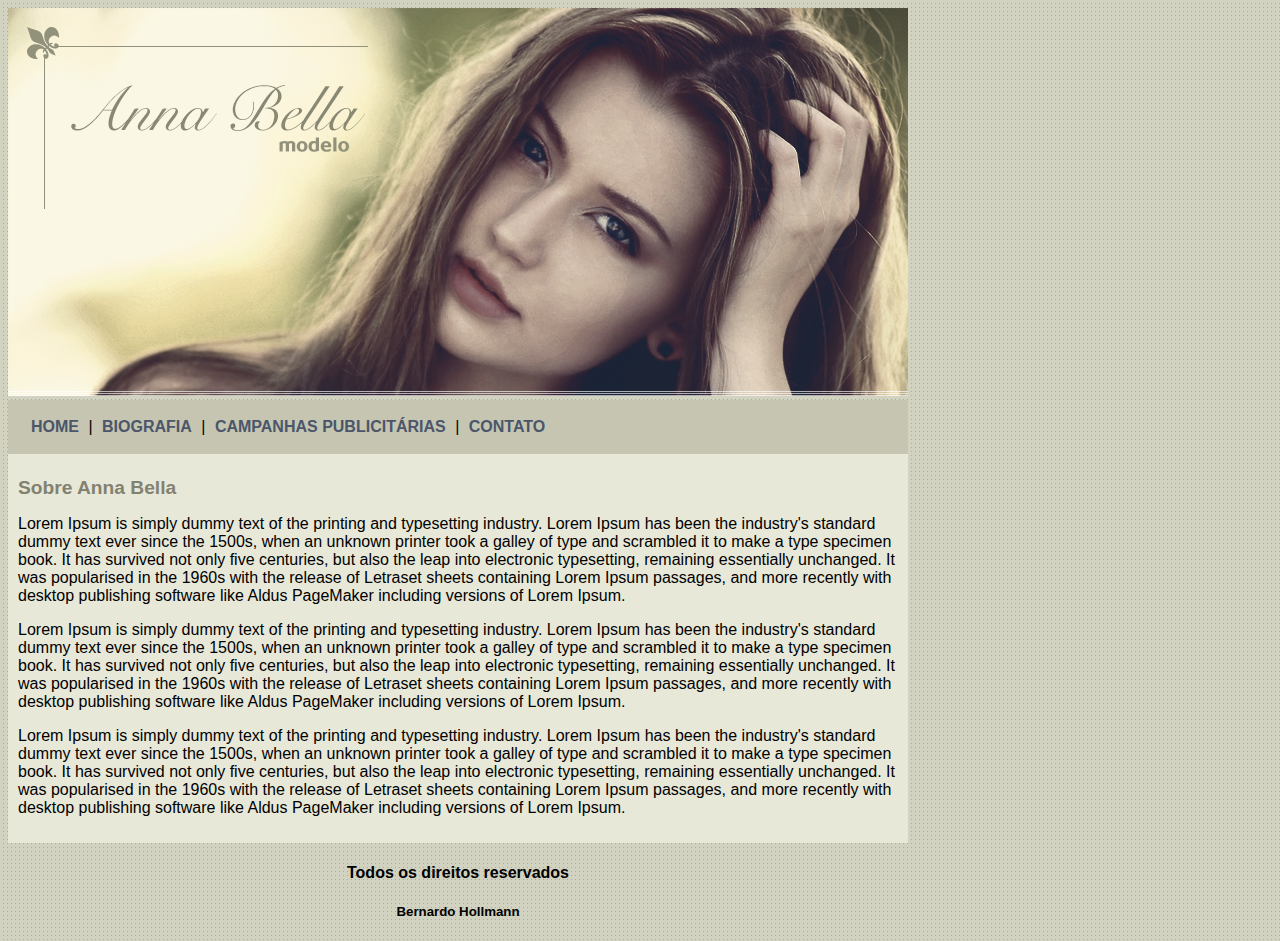
<file: index.html>
<!DOCTYPE html>
<html>
	<head>
		<meta charset="utf-8">
		<title>Anna Bella Oficial</title>

		<link rel="stylesheet" type="text/css" href="estilo.css">

	</head>
	
	<body>

		<div id="principal">

			<img src="imagens/capa.png">

			<div id="menu">

					<a href="index.html">HOME</a> |
					<a href="biografia.html">BIOGRAFIA</a> |
					<a href="campanhas.html">CAMPANHAS PUBLICITÁRIAS</a> |
					<a href="contato.html">CONTATO</a>

			</div>

			<div id="conteudo">

				<h1>Sobre Anna Bella</h1>
				
				<p>Lorem Ipsum is simply dummy text of the printing and typesetting industry. Lorem Ipsum has been the industry's standard dummy text ever since the 1500s, when an unknown printer took a galley of type and scrambled it to make a type specimen book. It has survived not only five centuries, but also the leap into electronic typesetting, remaining essentially unchanged. It was popularised in the 1960s with the release of Letraset sheets containing Lorem Ipsum passages, and more recently with desktop publishing software like Aldus PageMaker including versions of Lorem Ipsum.</p>

				<p>Lorem Ipsum is simply dummy text of the printing and typesetting industry. Lorem Ipsum has been the industry's standard dummy text ever since the 1500s, when an unknown printer took a galley of type and scrambled it to make a type specimen book. It has survived not only five centuries, but also the leap into electronic typesetting, remaining essentially unchanged. It was popularised in the 1960s with the release of Letraset sheets containing Lorem Ipsum passages, and more recently with desktop publishing software like Aldus PageMaker including versions of Lorem Ipsum.</p>

				<p>Lorem Ipsum is simply dummy text of the printing and typesetting industry. Lorem Ipsum has been the industry's standard dummy text ever since the 1500s, when an unknown printer took a galley of type and scrambled it to make a type specimen book. It has survived not only five centuries, but also the leap into electronic typesetting, remaining essentially unchanged. It was popularised in the 1960s with the release of Letraset sheets containing Lorem Ipsum passages, and more recently with desktop publishing software like Aldus PageMaker including versions of Lorem Ipsum.</p>
				
			</div>

			<div id="rodape">

				<h4>Todos os direitos reservados</h4>
				<h5>Bernardo Hollmann</h5>
			
			</div>

	</div>

	</body>

</html>
</file>
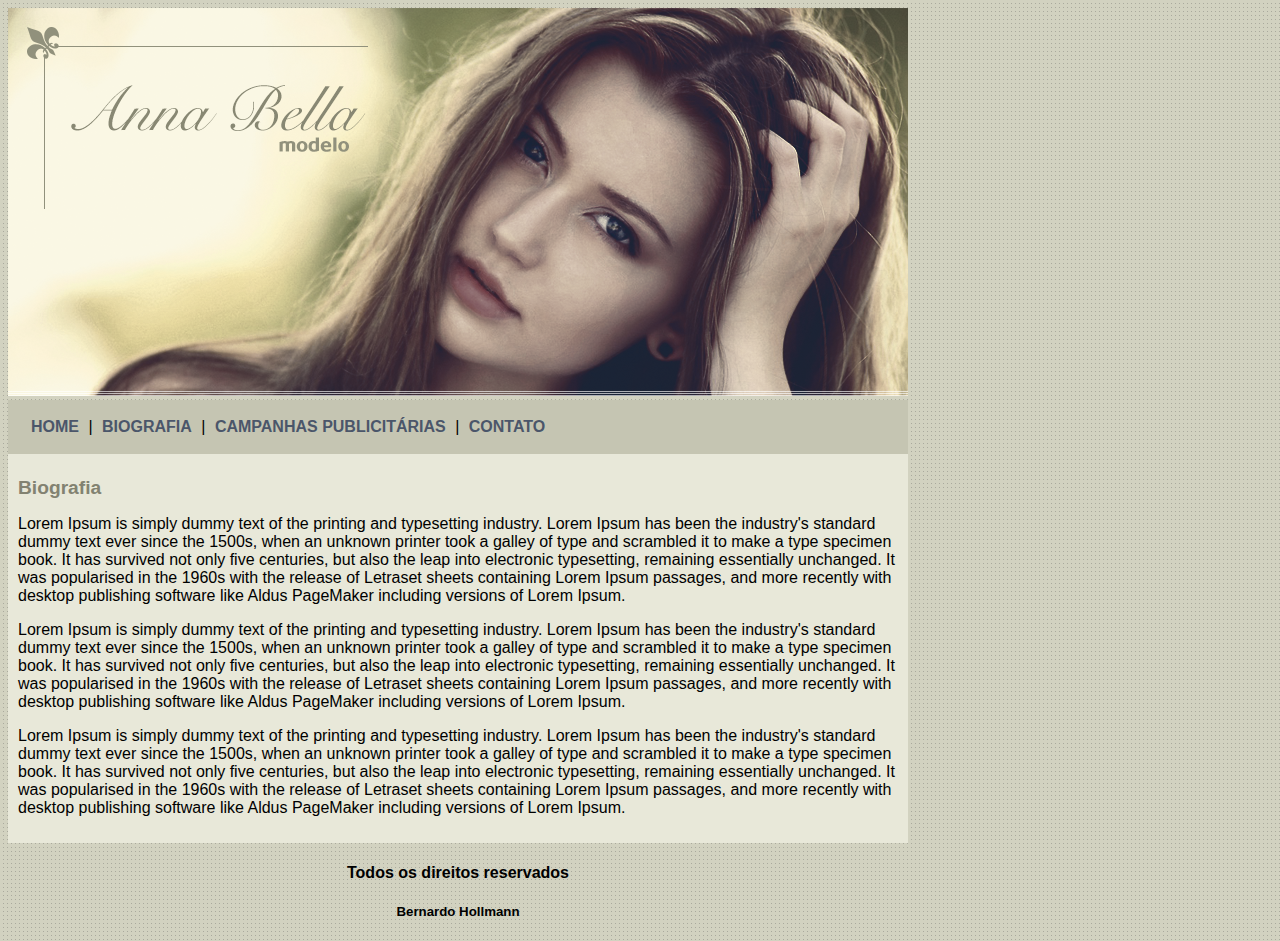
<file: biografia.html>
<!DOCTYPE html>
<html>
	<head>
		<meta charset="utf-8">
		<title>Anna Bella - Biografia</title>

		<link rel="stylesheet" type="text/css" href="estilo.css">

	</head>
	
	<body>

		<div id="principal">

			<img src="imagens/capa.png">

			<div id="menu">

					<a href="index.html">HOME</a> |
					<a href="biografia.html">BIOGRAFIA</a> |
					<a href="campanhas.html">CAMPANHAS PUBLICITÁRIAS</a> |
					<a href="contato.html">CONTATO</a>

			</div>

			<div id="conteudo">

				<h1>Biografia</h1>
				
				<p>Lorem Ipsum is simply dummy text of the printing and typesetting industry. Lorem Ipsum has been the industry's standard dummy text ever since the 1500s, when an unknown printer took a galley of type and scrambled it to make a type specimen book. It has survived not only five centuries, but also the leap into electronic typesetting, remaining essentially unchanged. It was popularised in the 1960s with the release of Letraset sheets containing Lorem Ipsum passages, and more recently with desktop publishing software like Aldus PageMaker including versions of Lorem Ipsum.</p>

				<p>Lorem Ipsum is simply dummy text of the printing and typesetting industry. Lorem Ipsum has been the industry's standard dummy text ever since the 1500s, when an unknown printer took a galley of type and scrambled it to make a type specimen book. It has survived not only five centuries, but also the leap into electronic typesetting, remaining essentially unchanged. It was popularised in the 1960s with the release of Letraset sheets containing Lorem Ipsum passages, and more recently with desktop publishing software like Aldus PageMaker including versions of Lorem Ipsum.</p>

				<p>Lorem Ipsum is simply dummy text of the printing and typesetting industry. Lorem Ipsum has been the industry's standard dummy text ever since the 1500s, when an unknown printer took a galley of type and scrambled it to make a type specimen book. It has survived not only five centuries, but also the leap into electronic typesetting, remaining essentially unchanged. It was popularised in the 1960s with the release of Letraset sheets containing Lorem Ipsum passages, and more recently with desktop publishing software like Aldus PageMaker including versions of Lorem Ipsum.</p>
				
			</div>

			<div id="rodape">

				<h4>Todos os direitos reservados</h4>
				<h5>Bernardo Hollmann</h5>
			
			</div>

	</div>

	</body>

</html>
</file>
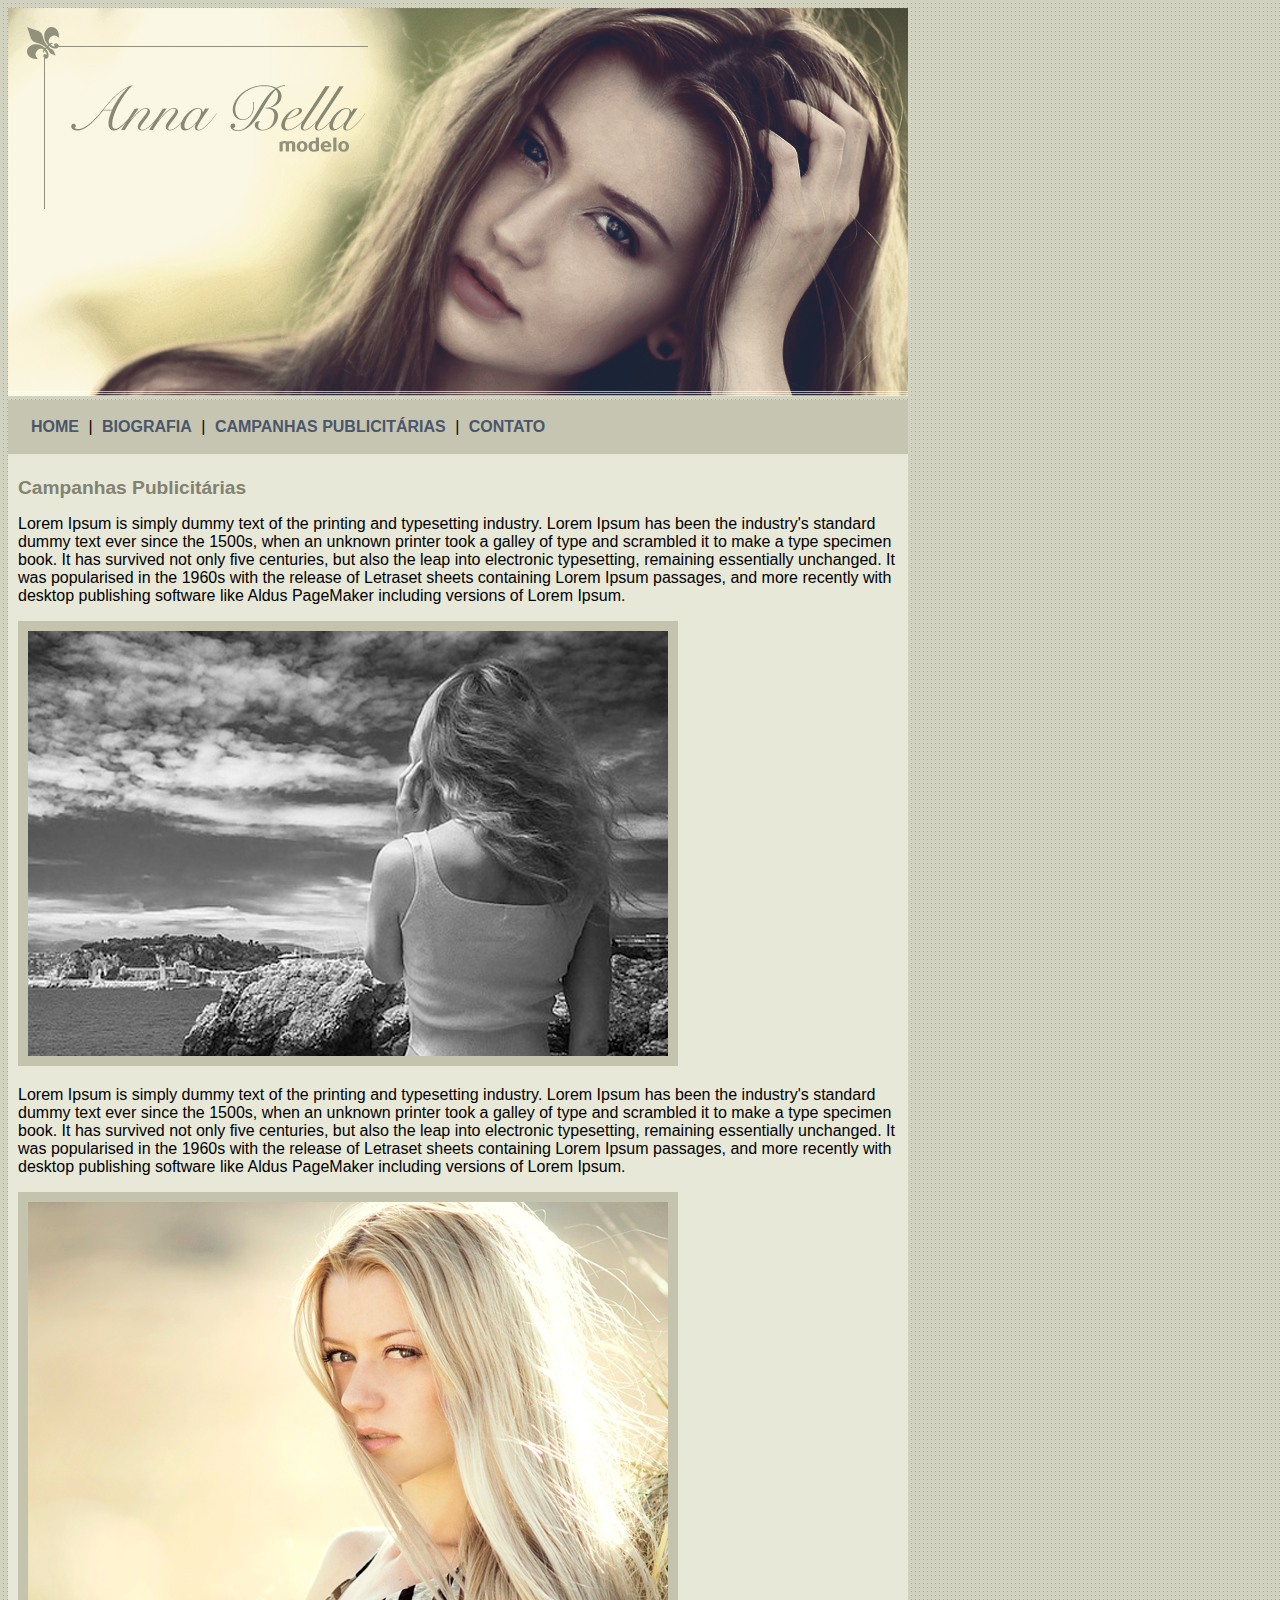
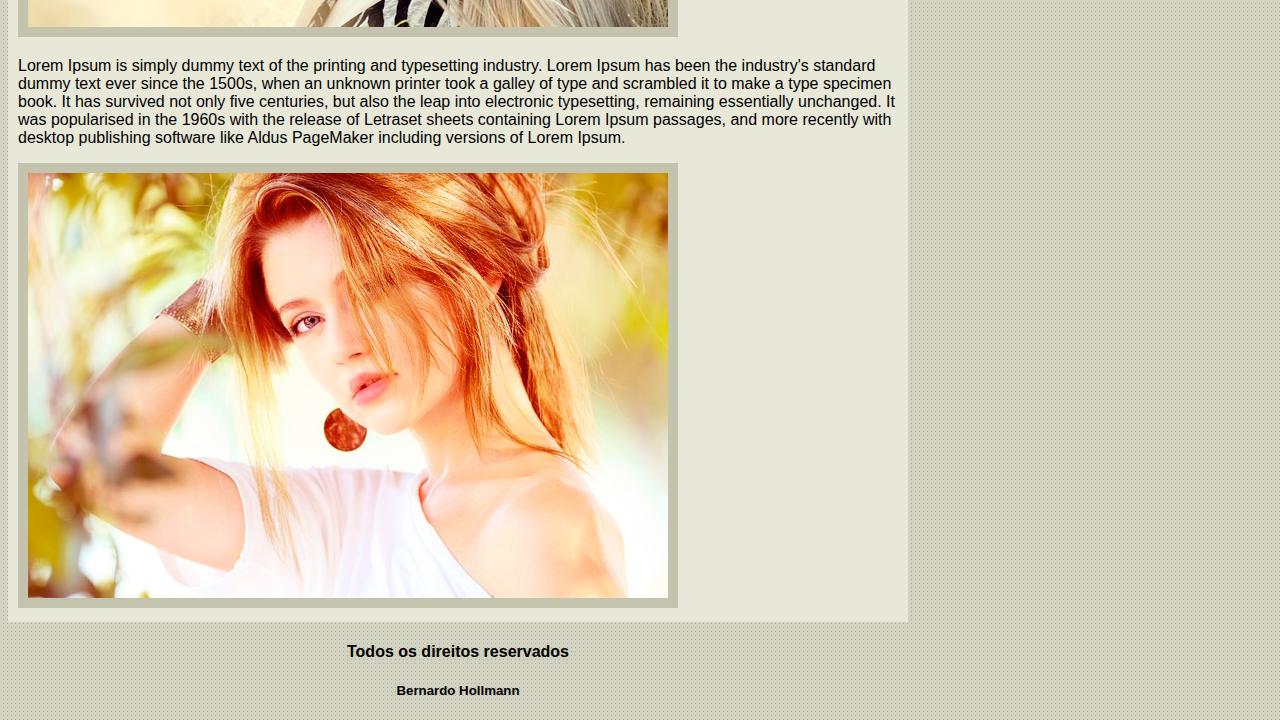
<file: campanhas.html>
<!DOCTYPE html>
<html>
	<head>
		<meta charset="utf-8">
		<title>Anna Bella - Campanhas Publicitarias</title>

		<link rel="stylesheet" type="text/css" href="estilo.css">

	</head>
	
	<body>

		<div id="principal">

			<img src="imagens/capa.png">

			<div id="menu">

					<a href="index.html">HOME</a> |
					<a href="biografia.html">BIOGRAFIA</a> |
					<a href="campanhas.html">CAMPANHAS PUBLICITÁRIAS</a> |
					<a href="contato.html">CONTATO</a>

			</div>

			<div id="conteudo">

				<h1>Campanhas Publicitárias</h1>
				
				<p>Lorem Ipsum is simply dummy text of the printing and typesetting industry. Lorem Ipsum has been the industry's standard dummy text ever since the 1500s, when an unknown printer took a galley of type and scrambled it to make a type specimen book. It has survived not only five centuries, but also the leap into electronic typesetting, remaining essentially unchanged. It was popularised in the 1960s with the release of Letraset sheets containing Lorem Ipsum passages, and more recently with desktop publishing software like Aldus PageMaker including versions of Lorem Ipsum.</p>

				<img class="img-campanha" src="imagens/foto1.png">

				<p>Lorem Ipsum is simply dummy text of the printing and typesetting industry. Lorem Ipsum has been the industry's standard dummy text ever since the 1500s, when an unknown printer took a galley of type and scrambled it to make a type specimen book. It has survived not only five centuries, but also the leap into electronic typesetting, remaining essentially unchanged. It was popularised in the 1960s with the release of Letraset sheets containing Lorem Ipsum passages, and more recently with desktop publishing software like Aldus PageMaker including versions of Lorem Ipsum.</p>

				<img class="img-campanha" src="imagens/foto2.png">

				<p>Lorem Ipsum is simply dummy text of the printing and typesetting industry. Lorem Ipsum has been the industry's standard dummy text ever since the 1500s, when an unknown printer took a galley of type and scrambled it to make a type specimen book. It has survived not only five centuries, but also the leap into electronic typesetting, remaining essentially unchanged. It was popularised in the 1960s with the release of Letraset sheets containing Lorem Ipsum passages, and more recently with desktop publishing software like Aldus PageMaker including versions of Lorem Ipsum.</p>

				<img class="img-campanha" src="imagens/foto3.png">
				
			</div>

			<div id="rodape">

				<h4>Todos os direitos reservados</h4>
				<h5>Bernardo Hollmann</h5>
			
			</div>

	</div>

	</body>

</html>
</file>
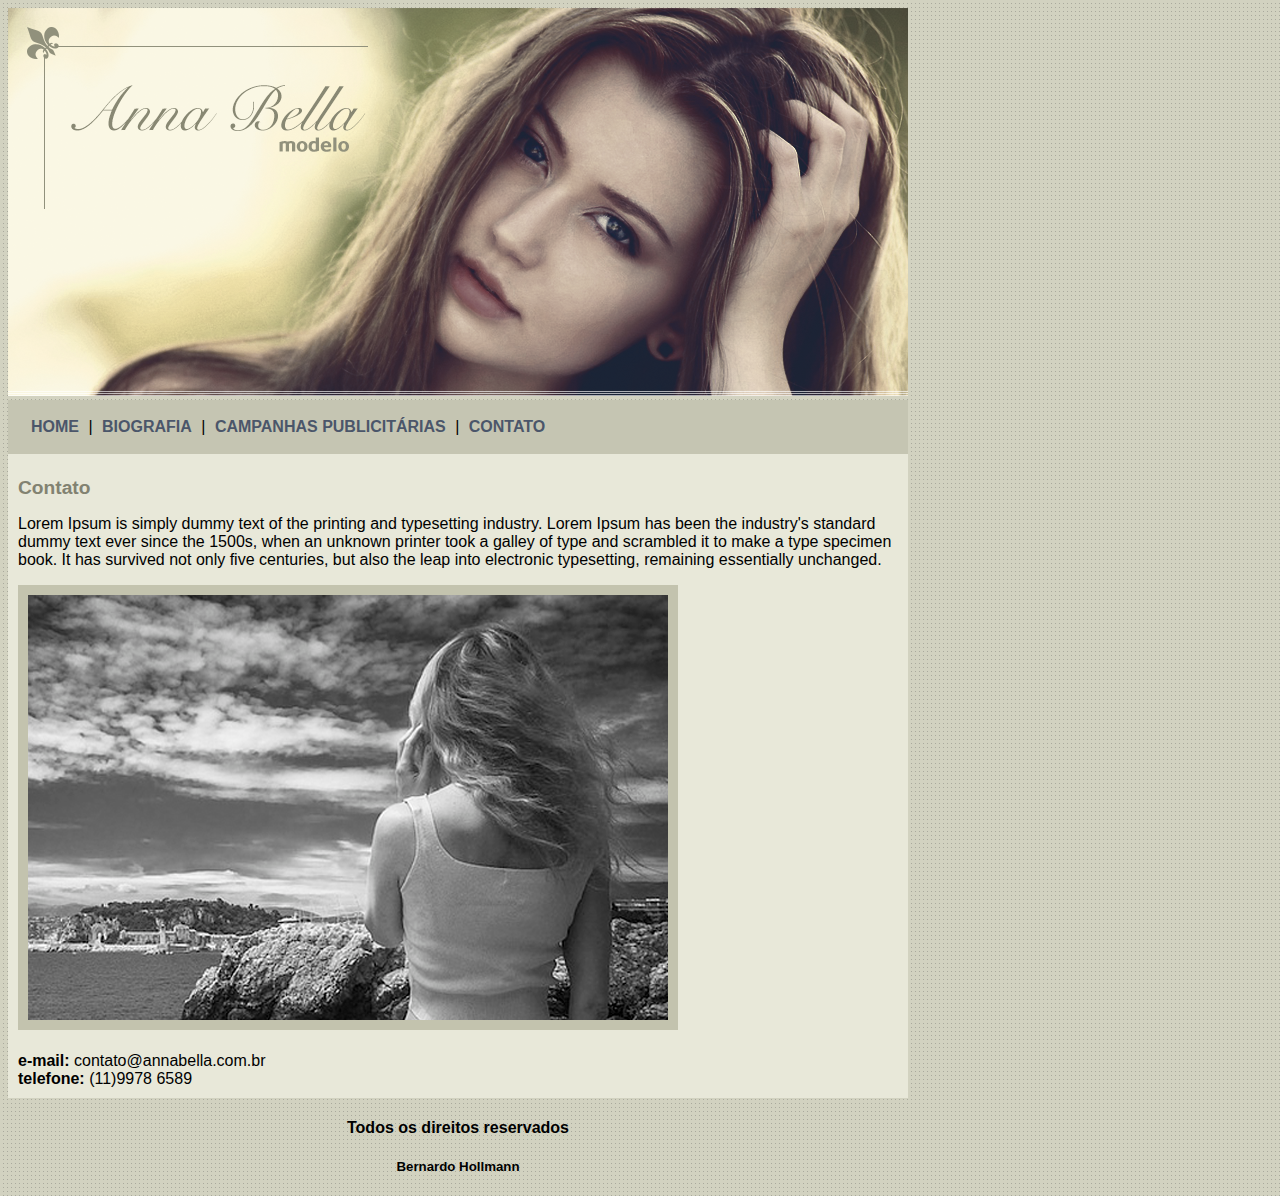
<file: contato.html>
<!DOCTYPE html>
<html>
	<head>
		<meta charset="utf-8">
		<title>Anna Bella - Contato</title>

		<link rel="stylesheet" type="text/css" href="estilo.css">

	</head>
	
	<body>

		<div id="principal">

			<img src="imagens/capa.png">

			<div id="menu">

					<a href="index.html">HOME</a> |
					<a href="biografia.html">BIOGRAFIA</a> |
					<a href="campanhas.html">CAMPANHAS PUBLICITÁRIAS</a> |
					<a href="contato.html">CONTATO</a>

			</div>

			<div id="conteudo">

				<h1>Contato</h1>
				
				<p>Lorem Ipsum is simply dummy text of the printing and typesetting industry. Lorem Ipsum has been the industry's standard dummy text ever since the 1500s, when an unknown printer took a galley of type and scrambled it to make a type specimen book. It has survived not only five centuries, but also the leap into electronic typesetting, remaining essentially unchanged.</p>

				<img class="img-campanha" src="imagens/foto1.png">

				<div>
					<br>
					<strong>e-mail: </strong>contato@annabella.com.br<br>
					<strong>telefone: </strong>(11)9978 6589
				</div>			
				
			</div>

			<div id="rodape">

				<h4>Todos os direitos reservados</h4>
				<h5>Bernardo Hollmann</h5>
			
			</div>

	</div>

	</body>

</html>
</file>
<file: estilo.css>
body{
	background:#d2d2c1 url('imagens/fundo.png');
	font: 16px Arial, Helvetica, sans-serif;
	}


#principal{
	width: 900px;
}

#menu{
	background: #c5c5b2;
	padding: 18px;
}

#conteudo{
	background: #e8e8d9;
	padding: 10px;
}

a {
	color:  #4b566a;
	text-decoration: none;
	font-weight: bold;
	padding: 5px;
}

#rodape{
	width: 900px;
	text-align: center;
}

h1{
	color: #828271;
	font-size: 1.2em;
}

.img-campanha{
	border: 10px solid #c3c3ae;
}
</file>
